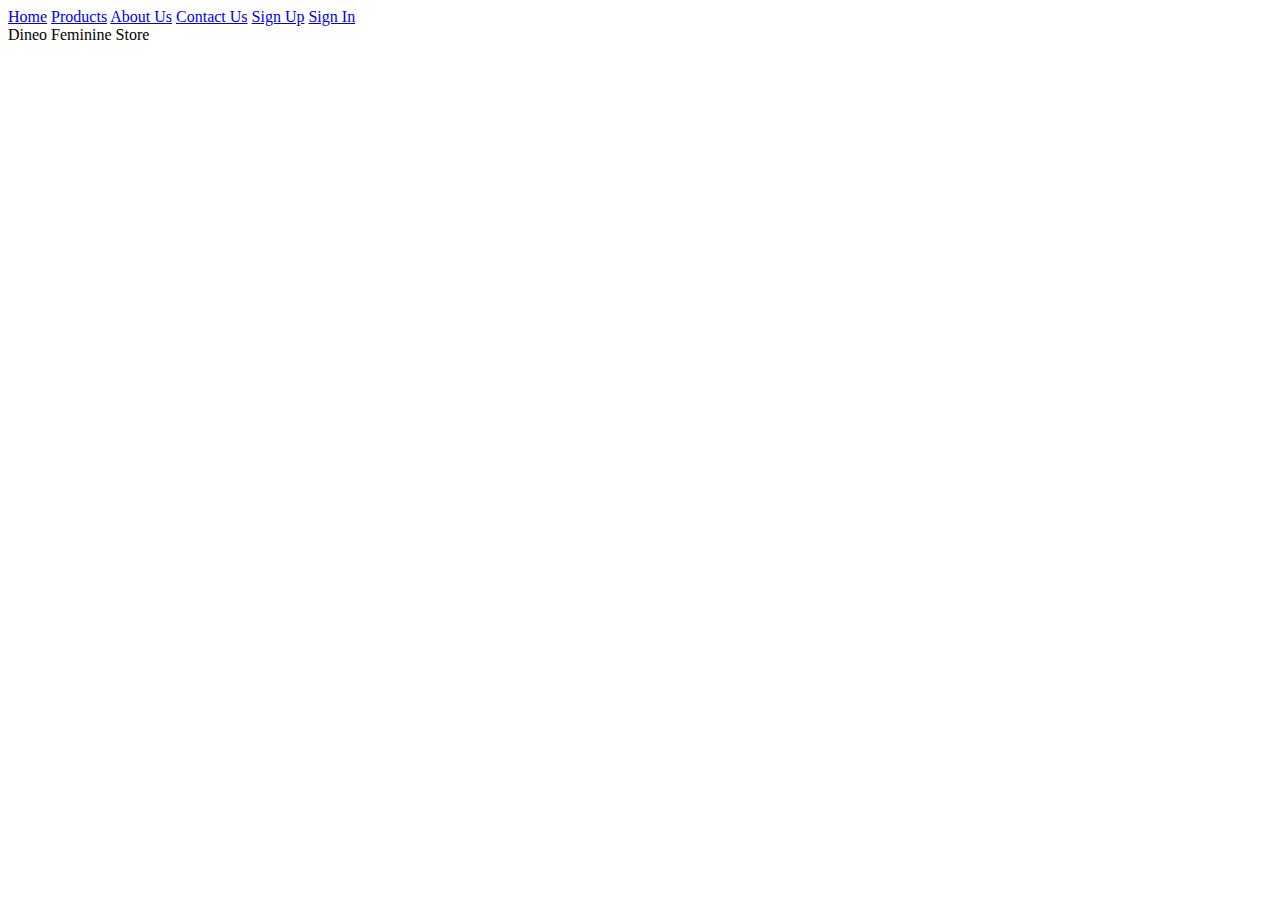
<file: homepage.html>
<!DOCTYPE html>
<html lang="en">
<head>
    <meta charset="UTF-8">
    <meta name="viewport" content="width=device-width, initial-scale=1.0">
    <title>Dineo Feminine Store</title>
</head>
<body>

    <!-- Navigation Bar -->
    <div class="navbar">
        <a href="#">Home</a>
        <a href="#">Products</a>
        <a href="#">About Us</a>
        <a href="#">Contact Us</a>
        <a href="#">Sign Up</a>
        <a href="#">Sign In</a>
    </div>

    <!-- Centered Heading -->
    <div class="heading">
        Dineo Feminine Store
    </div>

</body>
</html>
</file>
